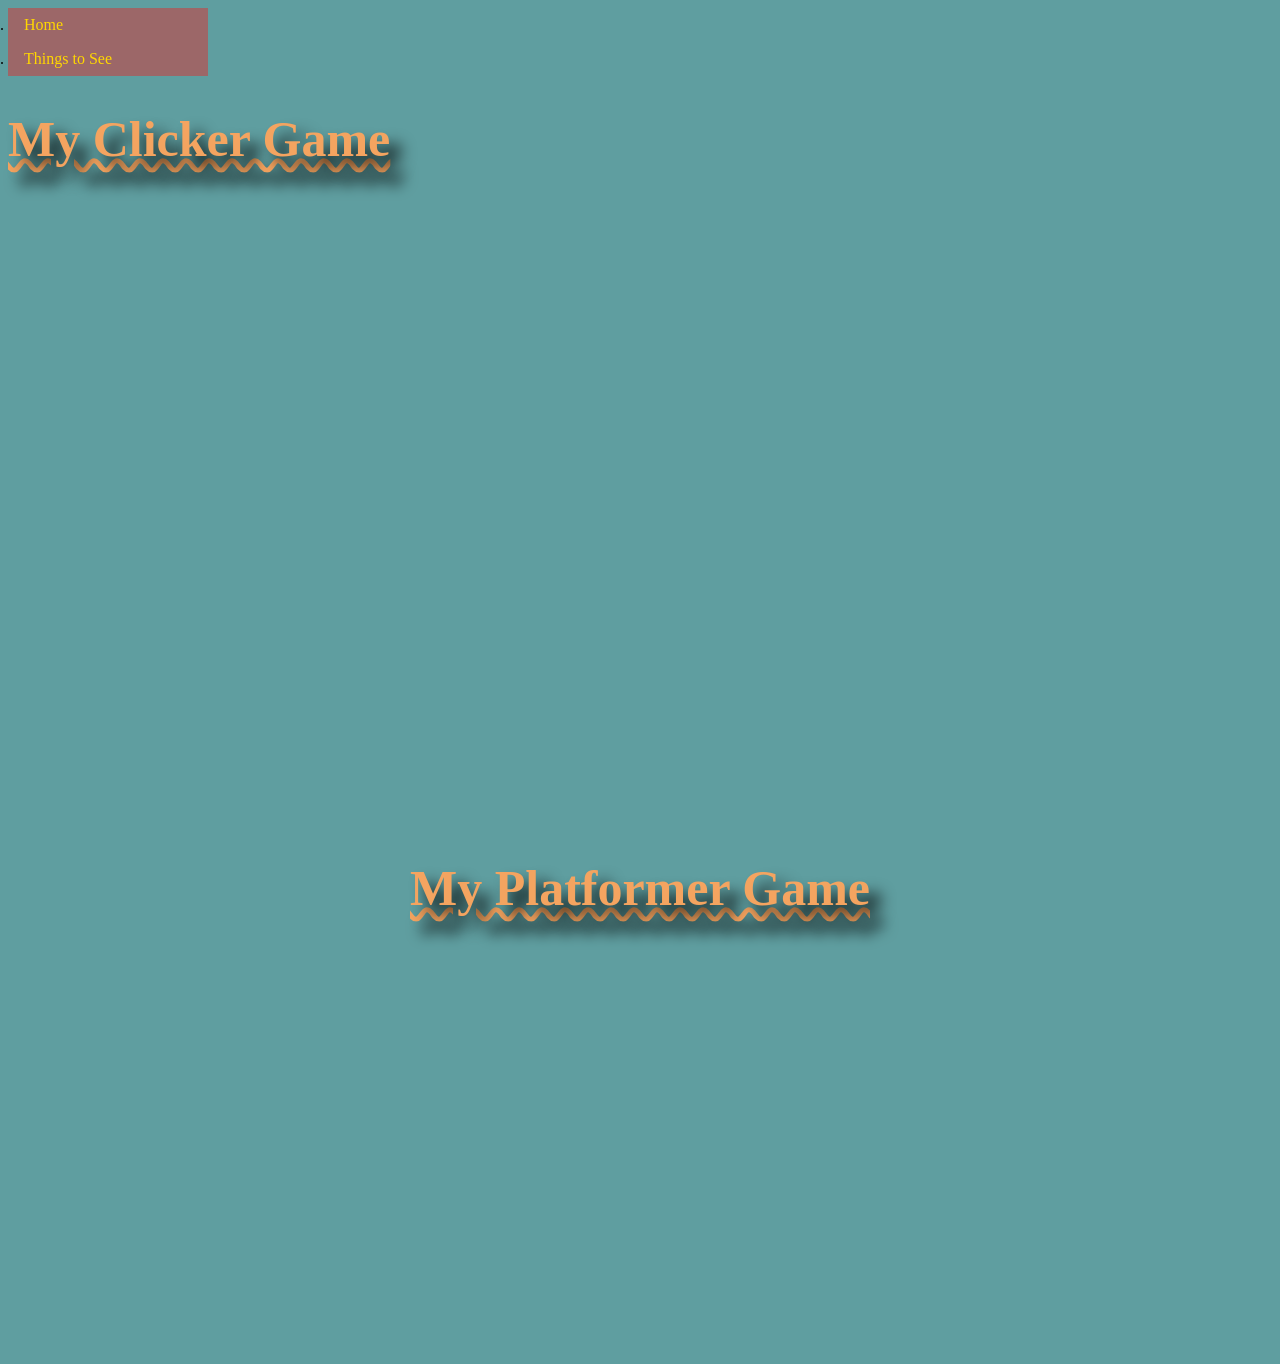
<file: page1.html>
<!doctype html>
<html>
<head>
<meta charset="utf-8">
<title>page1.html</title>
<link href="style.css" rel="stylesheet" type="text/css">
</head>
<body><nav class="nav" id="nav">
	<ul>
		<li> <a href="DreamWeaver_Website.html">Home</a></li>
		<li><a href="Page_1.html">Things to See</a></li>
	</ul>
</nav>
	<left><h1> My Clicker Game </h1>
	<iframe width="392" height="620" style="border: 0px;" src="https://studio.code.org/projects/applab/tZGV8VLuJyIYBtkzxVp4p_84focRo2toA8B35x05kmU/embed"></iframe>
	</left>
	<center><h1> My Platformer Game</h1>
	<iframe src="https://scratch.mit.edu/projects/1246169766/embed" allowtransparency="true" width="485" height="402" frameborder="0" scrolling="no" allowfullscreen></iframe>
	</center>
</body>
</html>
</file>
<file: style.css>
@charset "utf-8";

body {
	background-color: cadetblue;
}

img {
	width: 380px;
	border: 15px  dotted #972B46;
	border-radius: 50%;
}
img:hover {
	border: 25px solid #866CAB;
}
h1 {
	color: sandybrown;
	text-decoration: underline wavy;
	text-shadow: 12px 12px 15px black;
	font-size: 50px;
}
ul {
	list-style-type:decimal;
	background-color:#9C6768;
	width:200px;
	margin: 0;
	padding: 0;
}

li a {
	display: block;
	text-decoration: none;
	color: gold;
	padding: 8px 16px;
}

li a:hover{
	background-color:white;
	color:darksalmon;
}
</file>
